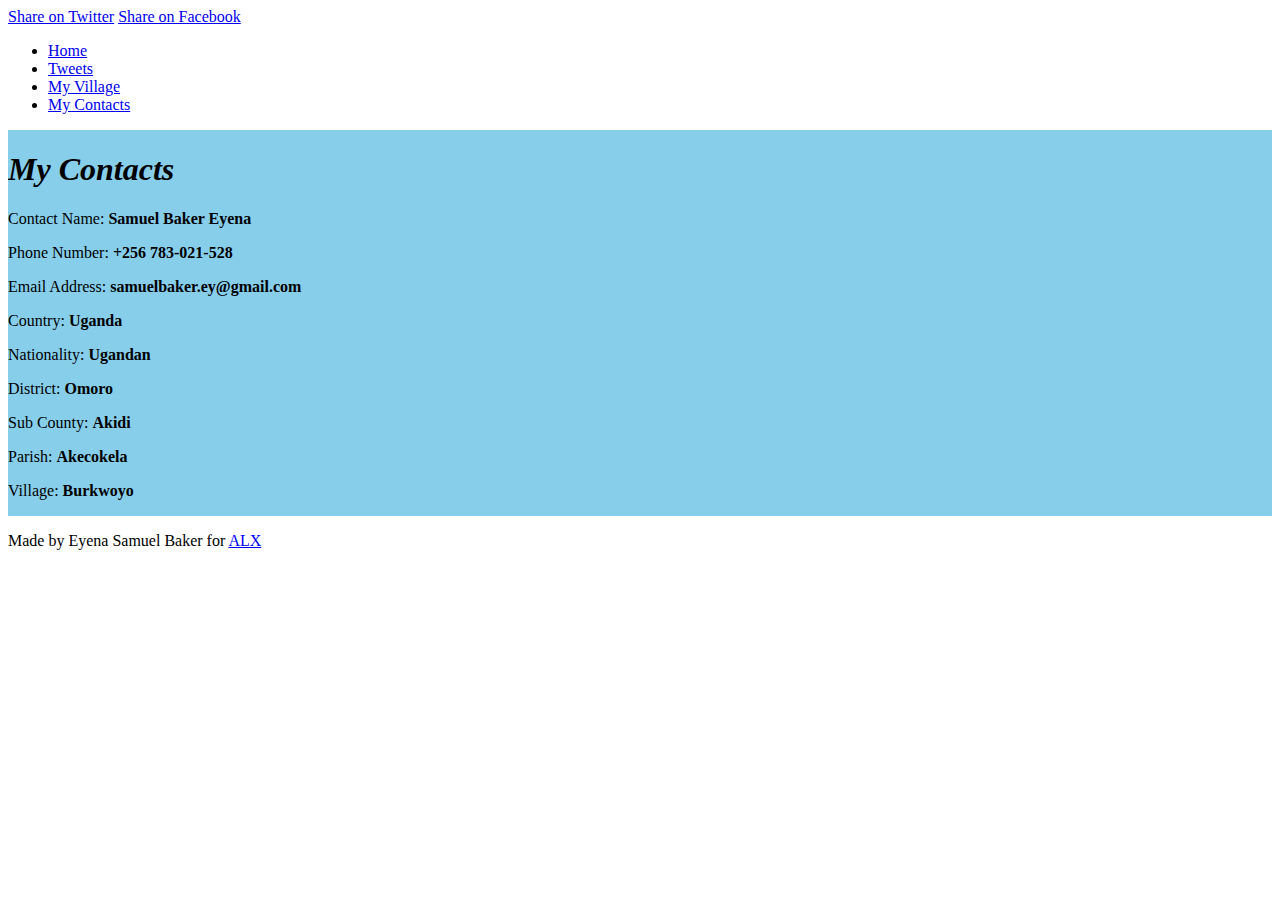
<file: contact.html>
<!DOCTYPE html>
<html lang="en">
  <head>
    <meta charset="UTF-8">
      <meta http-equiv="X-UA-Compatible" content="IE=edge">
	<meta name="Viewport" content="width=device-width,intiial-scale=1.0">
    <title>Samuel Baker Eyena</title>
    <Link href="https://alx-apply.hbtn.io/level2/school.css" rel="stylesheet">
    <link href="styles.css" rel="stylesheet">
    <script src="behavior.js"></script>
    </head>

  <body class="works_on_smartphone">
    <header>
      <div class="right">
	<a class="twitter-share-button"
	   href="https://twitter.com/intent/tweet" target="blank">
	  Share on Twitter</a>

	<a href="https://www.facebook.com/sharer/sharer.php?u=example.org" target="_blank">
	  Share on Facebook
	  </a>

      </div>
	<ul>
	  <li><a href="index.html">Home</a></li>
	  <li><a href="tweets.html">Tweets</a></li>
	  <li><a href="myvillage.html">My Village</a></li>
	  <li><a href="contact.html">My Contacts</a></li>
	</ul>
      </header>

      <main>
	<article>
	  <h1><strong><em>My Contacts</em></strong></h1>
	  <p>Contact Name: <strong>Samuel Baker Eyena</strong></p>
	  <p>Phone Number: <strong>+256 783-021-528</strong></p>
	  <p>Email Address: <strong>samuelbaker.ey@gmail.com</strong></p>
	  <p>Country: <strong>Uganda</strong></p>
	  <p>Nationality: <strong>Ugandan</strong></p>
	  <p>District: <strong>Omoro</strong></p>
	  <p>Sub County: <strong>Akidi</strong></p>
	  <p>Parish: <strong>Akecokela</strong></p>
	  <p>Village: <strong>Burkwoyo</strong></p>
					     
	 

        </article>

<aside>

  <div id="disqus_thread"></div>
  <script>
    /**
    *  RECOMMENDED CONFIGURATION VARIABLES: EDIT AND UNCOMMENT THE SECTION BELOW TO INSERT DYNAMIC VALUES FROM YOUR PLATFORM OR CMS.
    *  LEARN WHY DEFINING THESE VARIABLES IS IMPORTANT: https://disqus.com/admin/universalcode/#configuration-variables    */
    /*
    var disqus_config = function () {
    this.page.url = PAGE_URL;  // Replace PAGE_URL with your page's canonical URL variable
    this.page.identifier = PAGE_IDENTIFIER; // Replace PAGE_IDENTIFIER with your page's unique identifier variable
    };
    */
    (function() { // DON'T EDIT BELOW THIS LINE
    var d = document, s = d.createElement('script');
    s.src = 'https://samuel-baker-eyena.disqus.com/embed.js';
    s.setAttribute('data-timestamp', +new Date());
    (d.head || d.body).appendChild(s);
    })();
  </script>
  <noscript>Please enable JavaScript to view the <a href="https://disqus.com/?ref_noscript">comments powered by Disqus.</a></noscript>

	</aside>
      </main>

      <footer>
	<p>Made by Eyena Samuel Baker for <a href="https://alx-apply.hbtn.io" target="_blank">ALX</a></p>
      </footer>

    </body>

  </html>
</file>
<file: styles.css>
body{
    display: flex;
    flex-direction: column;
   
}

main{
    display: flex;
    flex-direction: row;
    flex: auto;
    background-color: skyblue;
    background-image: gradients;

}

article{
    flex: 2;
    overflow-y: auto;
}

aside{
    flex: 1;
    overflow-y: auto;
}
</file>
